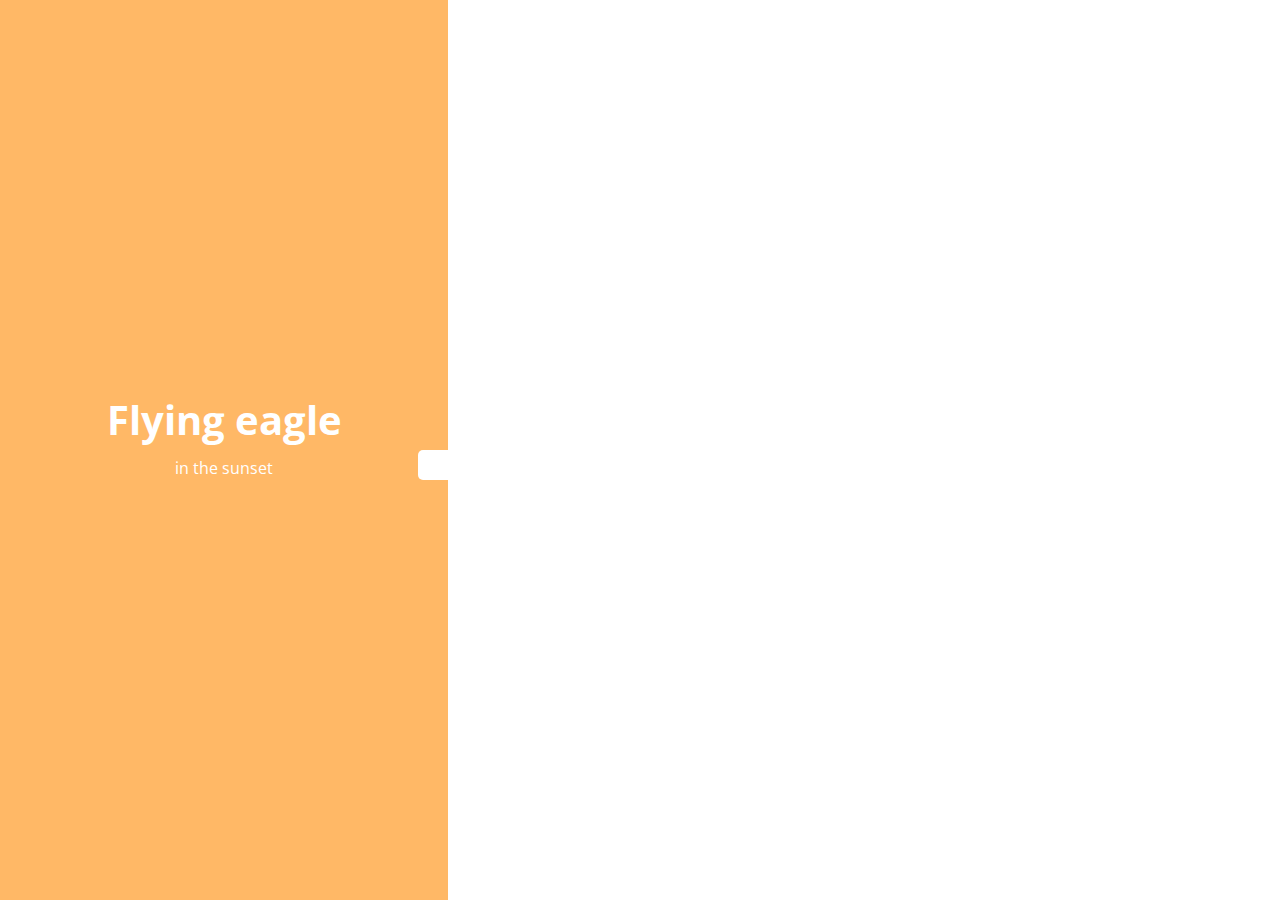
<file: index.html>
<!DOCTYPE html><html lang="en" class="dark"><head><meta charset="UTF-8"><meta name="viewport" content="width=device-width, initial-scale=1.0"><link rel="stylesheet" href="https://cdnjs.cloudflare.com/ajax/libs/font-awesome/5.15.1/css/all.min.css" integrity="sha512-+4zCK9k+qNFUR5X+cKL9EIR+ZOhtIloNl9GIKS57V1MyNsYpYcUrUeQc9vNfzsWfV28IaLL3i96P9sdNyeRssA==" crossorigin=""><title>Vertical Slider</title><link rel="stylesheet" href="src.d282f353.css"></head><body> <div id="root"></div> <script src="src.b63d7ee3.js"></script> </body></html>
</file>
<file: src.d282f353.css>
@import url("https://fonts.googleapis.com/css?family=Open+Sans:300&display=swap");*{box-sizing:border-box;margin:0;padding:0}body{font-family:Open Sans,sans-serif;height:100vh}#root{height:100%}.slider-container{position:relative;overflow:hidden;width:100vw;height:100vh}.slider-container .left-slide{height:100%;width:35%;position:absolute;left:0;transition:transform .5s ease-in-out}.slider-container .left-slide>div{height:100%;width:100%;display:flex;flex-direction:column;align-items:center;justify-content:center;color:#fff}.slider-container .left-slide h1{font-size:40px;margin-bottom:10px;margin-top:-30px}.slider-container .right-slide{height:100%;position:absolute;top:0;left:35%;width:65%;transition:transform .5s ease-in-out}.slider-container .right-slide>div{background-repeat:no-repeat;background-size:cover;background-position:50%;height:100%;width:100%}.slider-container button{background-color:#fff;border:none;color:#aaa;cursor:pointer;font-size:16px;padding:15px}.slider-container button:hover{color:#222}.slider-container button:focus{outline:none}.slider-container .action-buttons button{position:absolute;left:35%;top:50%;z-index:100}.slider-container .action-buttons .down-button{transform:translateX(-100%);border-top-left-radius:5px;border-bottom-left-radius:5px}.slider-container .action-buttons .up-button{transform:translateY(-100%);border-top-right-radius:5px;border-bottom-right-radius:5px}
/*# sourceMappingURL=src.d282f353.css.map */
</file>
